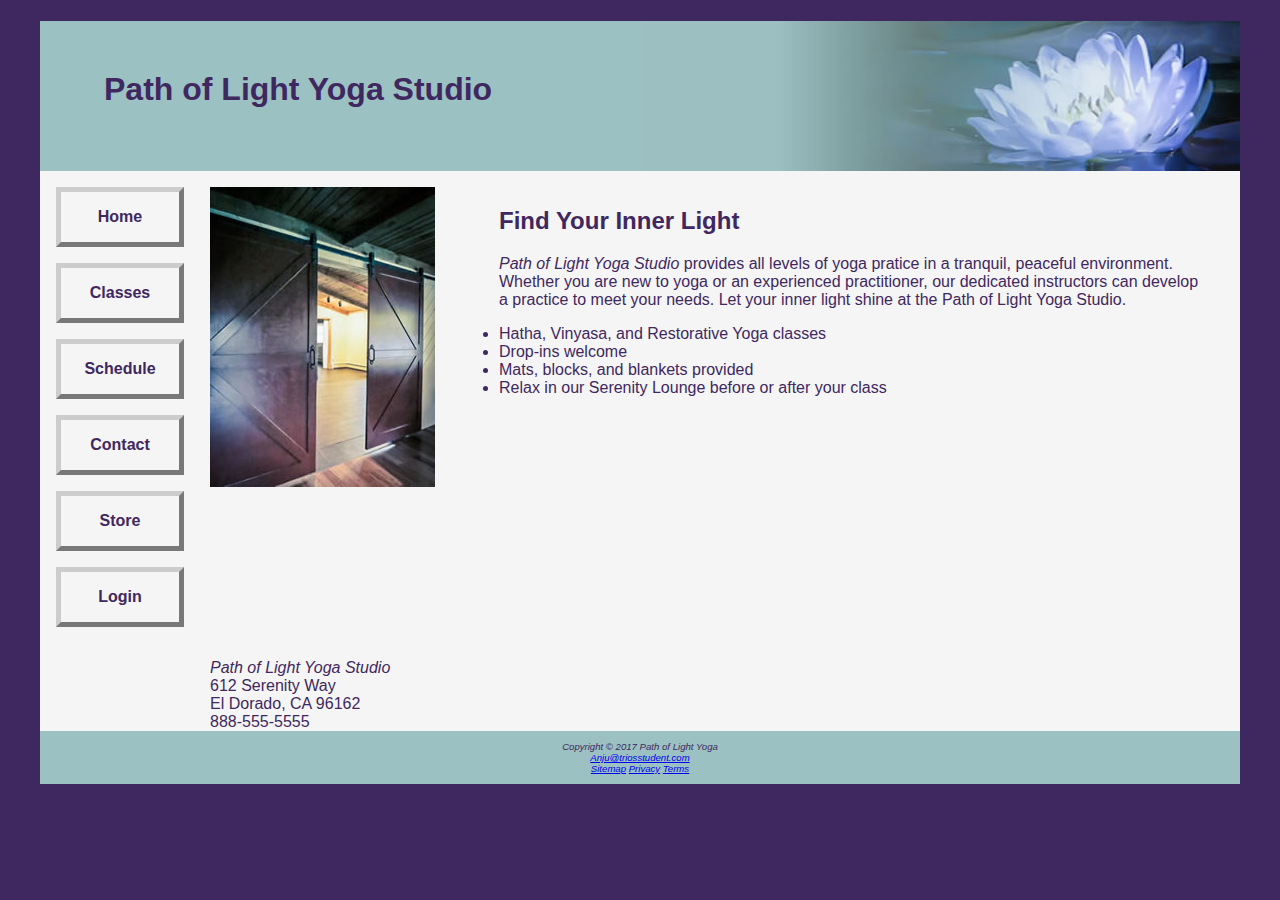
<file: index.html>
<!DOCTYPE html>
<html lang="en">
<head>
<title>Path of Light Yoga Studio</title>
<meta charset="utf-8">
	<meta name="viewport" content="width=device-width, initial-scale=1.0">
	<meta name="description" content="find your inner light through yoga">
<link href="css/yoga.css" rel="stylesheet">
</head>
<body>
<div id="wrapper">
<header>
<h1>Path of Light Yoga Studio</h1>
</header>
<nav>
 <ul>
    <li><a href="index.html">Home</a></li>
    <li><a href="classes.html">Classes</a></li>
    <li><a href="schedule.html">Schedule</a></li>
    <li><a href="contact.html">Contact</a></li>
	 <li><a href="store.html">Store</a></li>
	 <li><a href="login.html">Login</a></li>
  </ul>
</nav>
<main>
<img class="floatleft" src="images/yogadoor2.jpg" alt="yoga door" height="300" width="225" >
<h2>Find Your Inner Light</h2>
<p><span class="studio">Path of Light Yoga Studio</span> provides all levels of yoga pratice in a tranquil, peaceful environment. 
Whether you are new to yoga or an experienced practitioner, our dedicated instructors can develop a practice 
	to meet your needs. Let your inner light shine at the Path of Light Yoga Studio.</p>
<ul>
<li>Hatha, Vinyasa, and Restorative Yoga classes</li>
<li>Drop-ins welcome</li>
<li>Mats, blocks, and blankets provided</li>
<li>Relax in our Serenity Lounge before or after your class</li>
</ul>
<div class="clear">
<span class="studio">Path of Light Yoga Studio</span><br>
612 Serenity Way<br>
El Dorado, CA 96162<br>
	888-555-5555
</div>
</main>
<footer>
Copyright &copy; 2017 Path of Light Yoga<br>
<a href="Anju.Jose@triosstudent.com">Anju@triosstudent.com</a>
	
	<div class="footer_links">
    <div class="footer_links_wrapper">
        <span class="item"><a class="link " href="sitemap.html">Sitemap</a></span>
        <span class="item"><a class="link " href="privacy">Privacy</a></span>
        <span class="item"><a class="link " href="terms">Terms</a></span>
     
    </div>
</div>
</footer>
</div>	
</body>
</html>
</file>
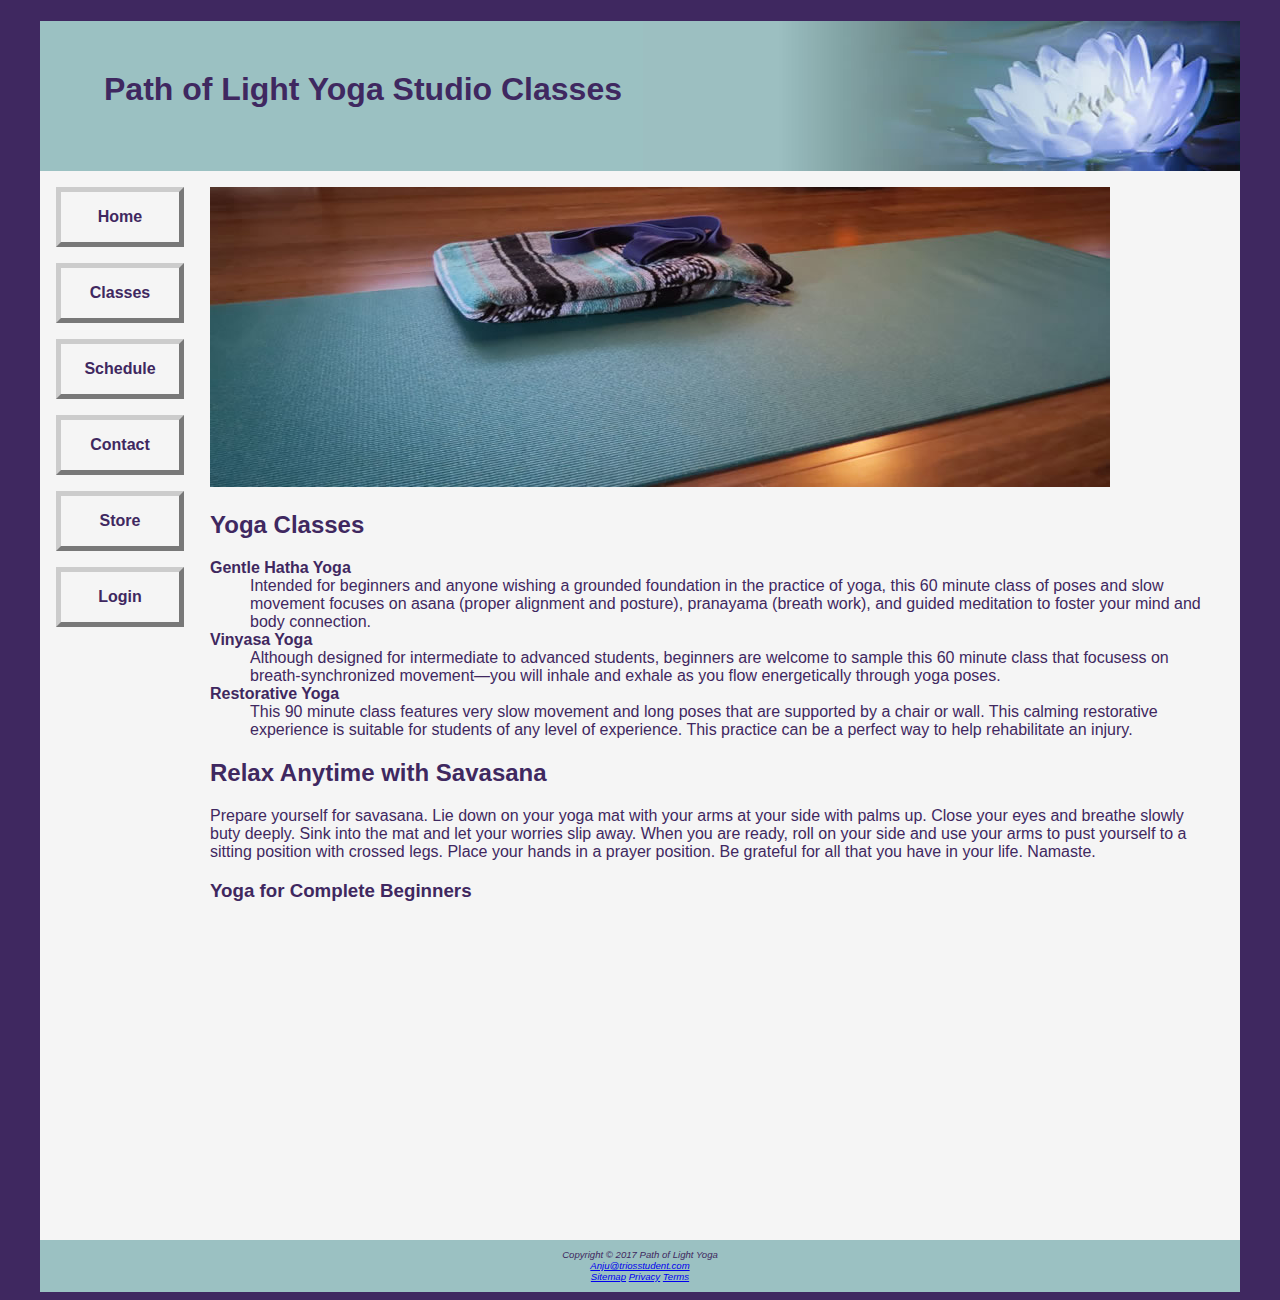
<file: classes.html>
<!DOCTYPE html>
<html lang="en">
<head>
<title>Path of Light Yoga Studio::Classes</title>
<meta charset="utf-8">
	<meta name="description" content="Path of Light Yoga studios classes">
	<meta name="viewport" content="width=device-width, initial-scale=1.0">
<link href="css/yoga.css" rel="stylesheet"> 
</head>
<body>
<div id="wrapper">
<header>
<h1>Path of Light Yoga Studio Classes</h1>
</header>
<nav>
<ul>
    <li><a href="index.html">Home</a></li>
    <li><a href="classes.html">Classes</a></li>
    <li><a href="schedule.html">Schedule</a></li>
    <li><a href="contact.html">Contact</a></li>
	<li><a href="store.html">Store</a></li>
	<li><a href="login.html">Login</a></li>
  </ul>
</nav>
<main>
<div>
<img src="images/yogamat.jpg" alt="yoga mat" height="300" width="900">
</div>
<h2>Yoga Classes</h2>
<dl>
<dt><strong>Gentle Hatha Yoga</strong></dt>
	<dd>Intended for beginners and anyone wishing a grounded foundation in the practice of yoga,
	this 60 minute class of poses and slow movement focuses on asana (proper alignment and posture),
	pranayama (breath work), and guided meditation to foster your mind and body connection.
	</dd>
<dt><strong>Vinyasa Yoga</strong></dt>
	<dd>Although designed for intermediate to advanced students, beginners are welcome to sample
	 this 60 minute class that focusess on breath-synchronized movement&mdash;you will inhale and exhale as you flow energetically through yoga poses.
	 </dd>
<dt><strong>Restorative Yoga</strong></dt>
	<dd>This 90 minute class features very slow movement and long poses that are supported
	by a chair or wall. This calming restorative experience is suitable for students of any level 
	of experience. This practice can be a perfect way to help rehabilitate an injury.
	</dd>
</dl>
<h2>Relax Anytime with Savasana</h2>
<p>Prepare yourself for savasana. Lie down on your yoga mat with your arms at your side with 
palms up. Close your eyes and breathe slowly buty deeply. Sink into the mat and let your 
worries slip away. When you are ready, roll on your side and use your arms to pust yourself 
to a sitting position with crossed legs. Place your hands in a prayer position. Be grateful for 
all that you have in your life. Namaste.</p>
	<h3>Yoga for Complete Beginners</h3>
	<iframe width="560" height="315" src="https://www.youtube.com/embed/0o0kNeOyH98" frameborder="0" allowfullscreen></iframe>
	
</main>
<footer>Copyright &copy; 2017 Path of Light Yoga<br>
<a href="Anju.Jose@triosstudent.com">Anju@triosstudent.com</a>
	<div class="footer_links">
    <div class="footer_links_wrapper">
        <span class="item"><a class="link " href="sitemap.html">Sitemap</a></span>
        <span class="item"><a class="link " href="privacy">Privacy</a></span>
        <span class="item"><a class="link " href="terms">Terms</a></span>
     
    </div>
</div>
</footer>
</div>	
</body>
</html>
</file>
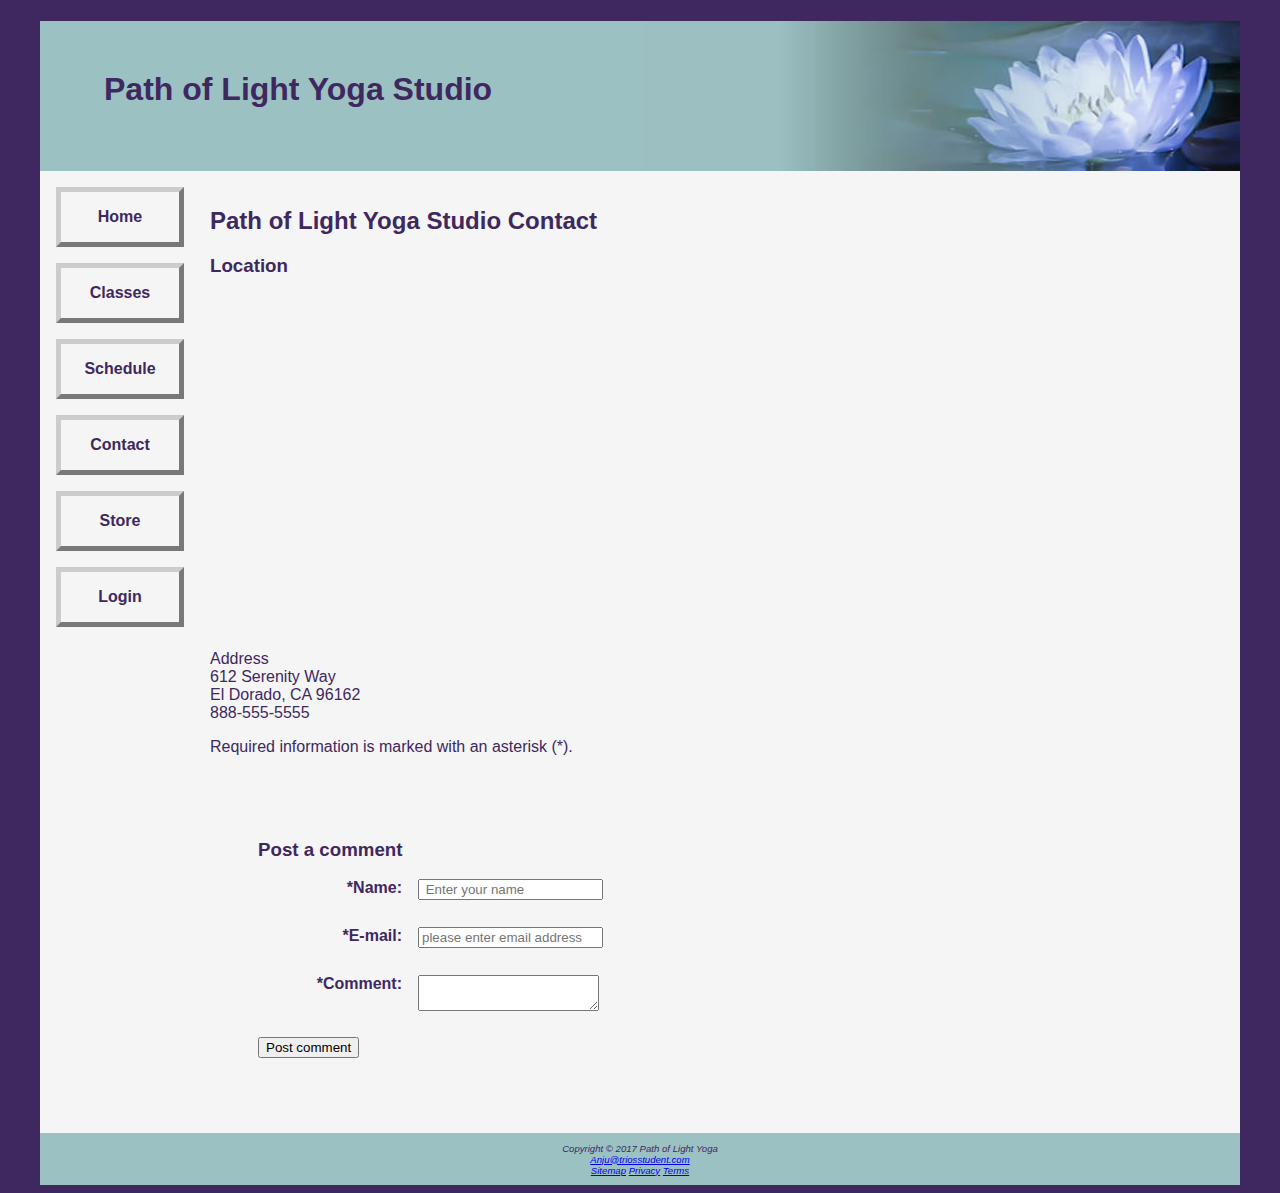
<file: contact.html>
<!DOCTYPE html>
<html lang="en">
<head>
<title>Path of Light Yoga Studio::Contact</title>
<meta charset="utf-8">
	<meta name="description" content="Path of Light yoga Studio contact">
	<meta name="viewport" content="width=device-width, initial-scale=1.0">
<link href="css/yoga.css" rel="stylesheet">
</head>
<body>
<div id="wrapper">
<header>
<h1>Path of Light Yoga Studio</h1>
</header>
<nav>
 <ul>
    <li><a href="index.html">Home</a></li>
    <li><a href="classes.html">Classes</a></li>
    <li><a href="schedule.html">Schedule</a></li>
    <li><a href="contact.html">Contact</a></li>
	 <li><a href="store.html">Store</a></li>
	 <li><a href="login.html">Login</a></li>
  </ul>
</nav>
<main>
<h2> Path of Light Yoga Studio Contact</h2>
	<h3>Location</h3>
	<iframe src="https://www.google.com/maps/embed?pb=!1m18!1m12!1m3!1d2905.7662810092834!2d-79.88782918508538!3d43.256319886022354!2m3!1f0!2f0!3f0!3m2!1i1024!2i768!4f13.1!3m3!1m2!1s0x882c9b7ae04cdcfb%3A0xe740d3eb2b8f6c14!2sShanti+Yoga+Studio!5e0!3m2!1sen!2sca!4v1508724340551" width="350" height="350" frameborder="0" style="border:0" allowfullscreen></iframe><br>
	Address<br>
	612 Serenity Way<br>
El Dorado, CA 96162<br>
	888-555-5555
	
<p>Required information is marked with an asterisk (*).</p>
	<form action="#" method="post">
		
<h3>Post a comment</h3>
<p>
<label for="name">*Name:</label>
<input name="name" id="name" type="text" required placeholder=" Enter your name" >
</p>
<p>
<label for="email">*E-mail:</label>
<input name="email" id="email" type="email" required placeholder="please enter email address">
</p>
<p>
<label for="comment">*Comment:</label>
<textarea name="myComments" id="myComments" rows="2" cols="20"
          required="required"></textarea>
</p>
		
<p><input type="button" value="Post comment" /></p>

</form>
</main>
<footer>
Copyright &copy; 2017 Path of Light Yoga<br>
<a href="Anju.Jose@triosstudent.com">Anju@triosstudent.com</a>
	<div class="footer_links">
    <div class="footer_links_wrapper">
        <span class="item"><a class="link " href="sitemap.html">Sitemap</a></span>
        <span class="item"><a class="link " href="privacy">Privacy</a></span>
        <span class="item"><a class="link " href="terms">Terms</a></span>
     
    </div>
</div>
</footer>
</div>	
</body>
</html>
</file>
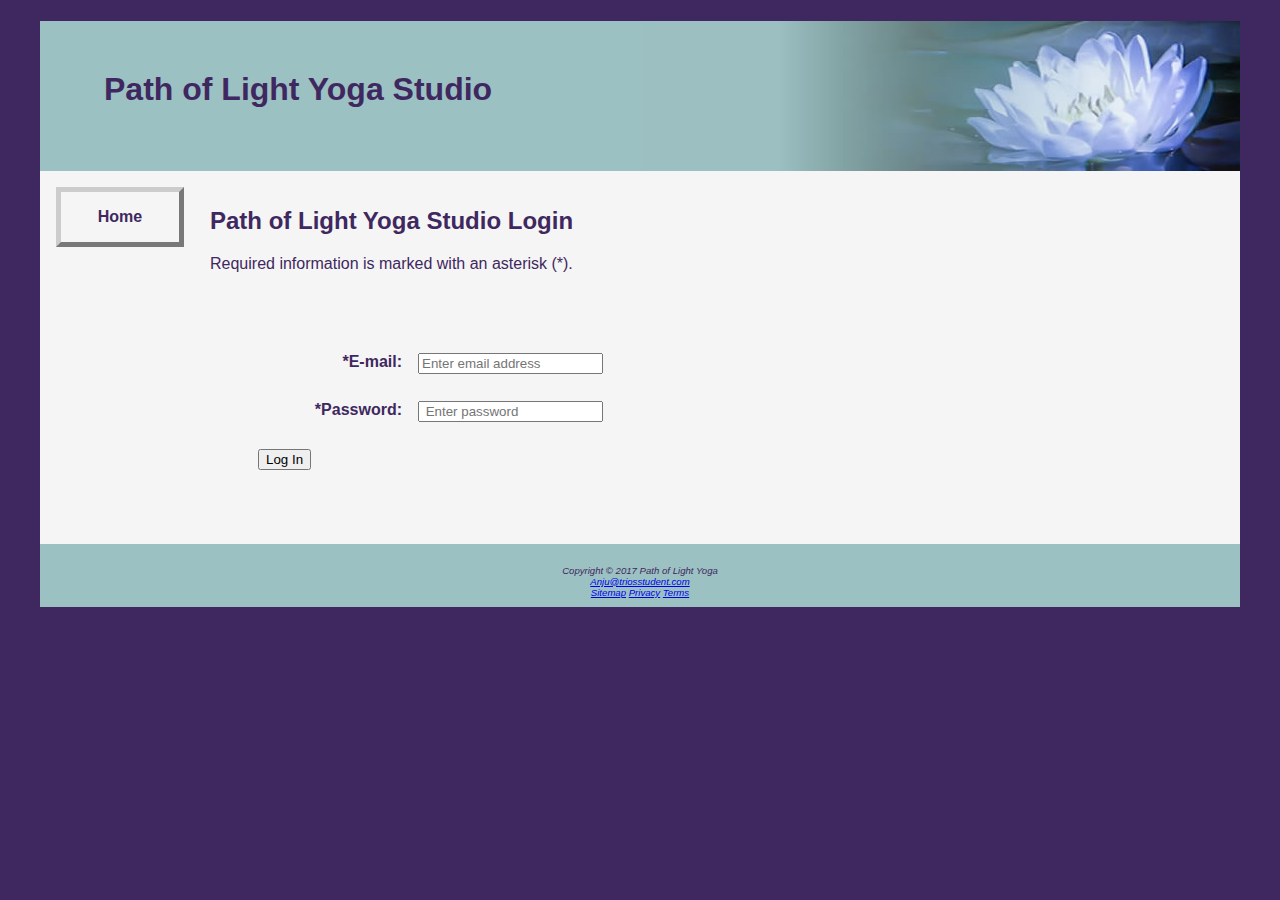
<file: login.html>
<!DOCTYPE html>
<html lang="en">
<head>
<title>Path of Light Yoga Studio :: Login</title>
<meta charset="utf-8">
<meta name="description" content="Path of Light Yoga studio store and mats">
<meta name="viewport" content="width=device-width, initial-scale=1.0">
<link href="css/yoga.css" rel="stylesheet">
</head>
<body>
  <div id="wrapper">
  <header>
    <h1>Path of Light Yoga Studio</h1>
	  </header>
 <nav>
 <ul>
    <li><a href="index.html">Home</a></li>
	 </ul>
  
	  </nav>
       <main>
<h2> Path of Light Yoga Studio Login</h2>
<p>Required information is marked with an asterisk (*).</p>
	<form action="#" method="post">
<p>
<label for="email">*E-mail:</label>
<input name="email" id="email" type="email" required placeholder="Enter email address">
</p>
		<p>
<label for="password">*Password:</label>
<input name="pword" id="pword" type="password" required placeholder=" Enter password" >
</p>

<p><input type="submit" value="Log In" /></p>
</form>

</main>
	  
  <footer>
    <br>Copyright &copy; 2017 Path of Light Yoga
    <br><a href="Anju.Jose@triosstudent.com">Anju@triosstudent.com</a>
	  <div class="footer_links">
    <div class="footer_links_wrapper">
        <span class="item"><a class="link " href="sitemap.html">Sitemap</a></span>
        <span class="item"><a class="link " href="privacy">Privacy</a></span>
        <span class="item"><a class="link " href="terms">Terms</a></span>
     
    </div>
</div>
  </footer>
  </div>
</body>
</html>
</file>
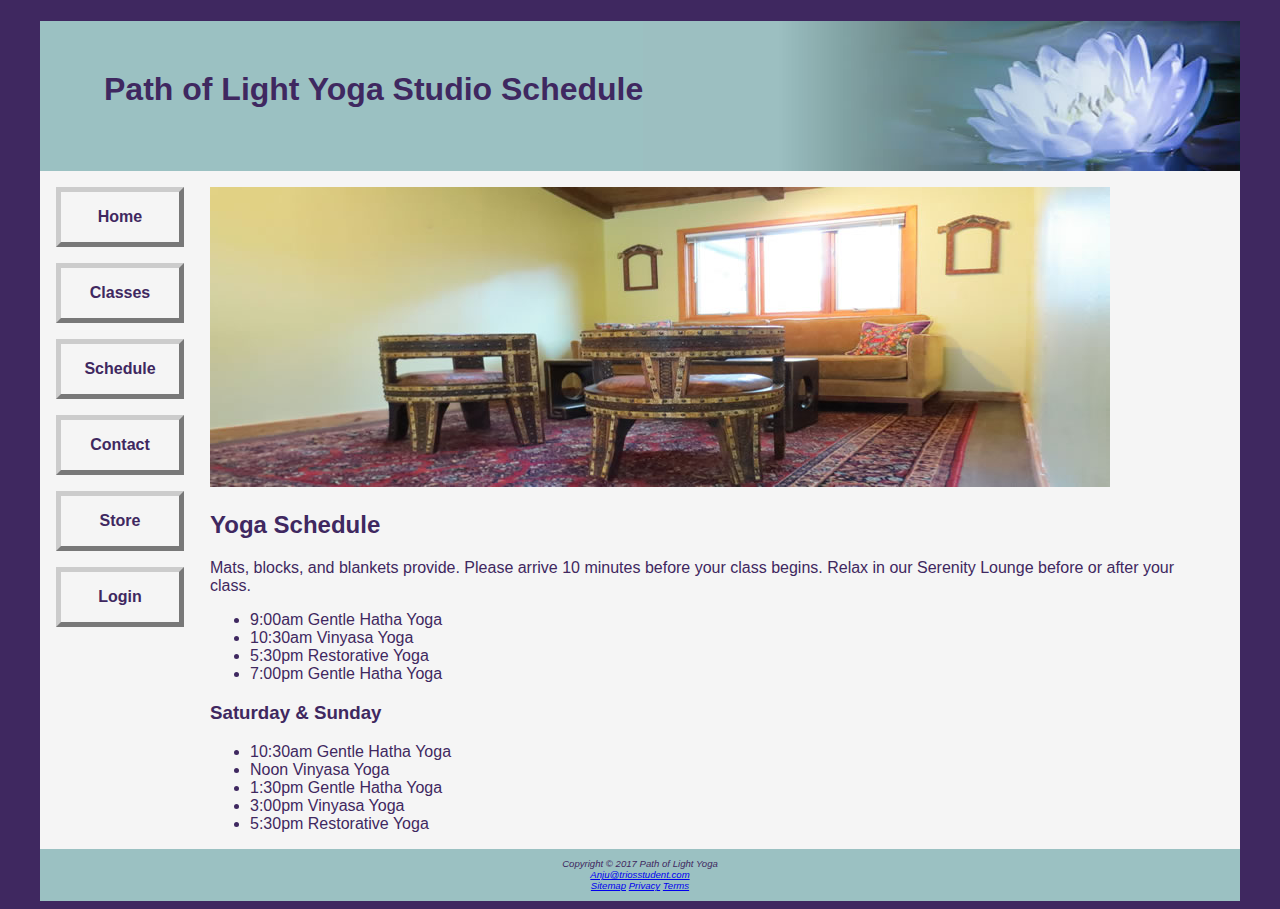
<file: schedule.html>
<!DOCTYPE html>
<!Charles Freed>
<html lang="en">
<head>
<title>Path of Light Yoga::Schedule</title>
<meta charset="utf-8">
	<meta name="description" content="Path of Light Yoga studios classes">
	<meta name="viewport" content="width=device-width, initial-scale=1.0">
<link href="css/yoga.css" rel="stylesheet">
</head>
<body>
<div id="wrapper">
<header>
<h1>Path of Light Yoga Studio Schedule</h1>
</header>
<nav>
  <ul>
    <li><a href="index.html">Home</a></li>
    <li><a href="classes.html">Classes</a></li>
    <li><a href="schedule.html">Schedule</a></li>
    <li><a href="contact.html">Contact</a></li>
	  <li><a href="store.html">Store</a></li>
	  <li><a href="login.html">Login</a></li>
  </ul>
</nav>
<main>
<div id="hero"><img src="images/yogalounge.jpg" alt="yoga lounge" height="300" width="900">
</div>
<h2>Yoga Schedule</h2>
<p>Mats, blocks, and blankets provide. Please arrive 10 minutes before your class begins. 
Relax in our Serenity Lounge before or after your class.</p>

<ul>
    
    <li>9:00am Gentle Hatha Yoga</li>
    
    <li>10:30am Vinyasa Yoga</li>
    
    <li>5:30pm Restorative Yoga</li>
    
    <li>7:00pm Gentle Hatha Yoga</li>
    
</ul>
        
 <h3>Saturday & Sunday</h3>
        
<ul>
    
    <li>10:30am Gentle Hatha Yoga</li>
    
    <li>Noon Vinyasa Yoga</li>
    
    <li>1:30pm Gentle Hatha Yoga</li>
    
    <li>3:00pm Vinyasa Yoga</li>
    
    <li>5:30pm Restorative Yoga</li>
    
</ul>
</main>
<footer>Copyright &copy; 2017 Path of Light Yoga<br>
<a href="Anju.Jose@triosstudent.com">Anju@triosstudent.com</a>
	<div class="footer_links">
    <div class="footer_links_wrapper">
        <span class="item"><a class="link " href="sitemap.html">Sitemap</a></span>
        <span class="item"><a class="link " href="privacy">Privacy</a></span>
        <span class="item"><a class="link " href="terms">Terms</a></span>
     
    </div>
</div>
</footer>
</div>	
</body>
</html>
</file>
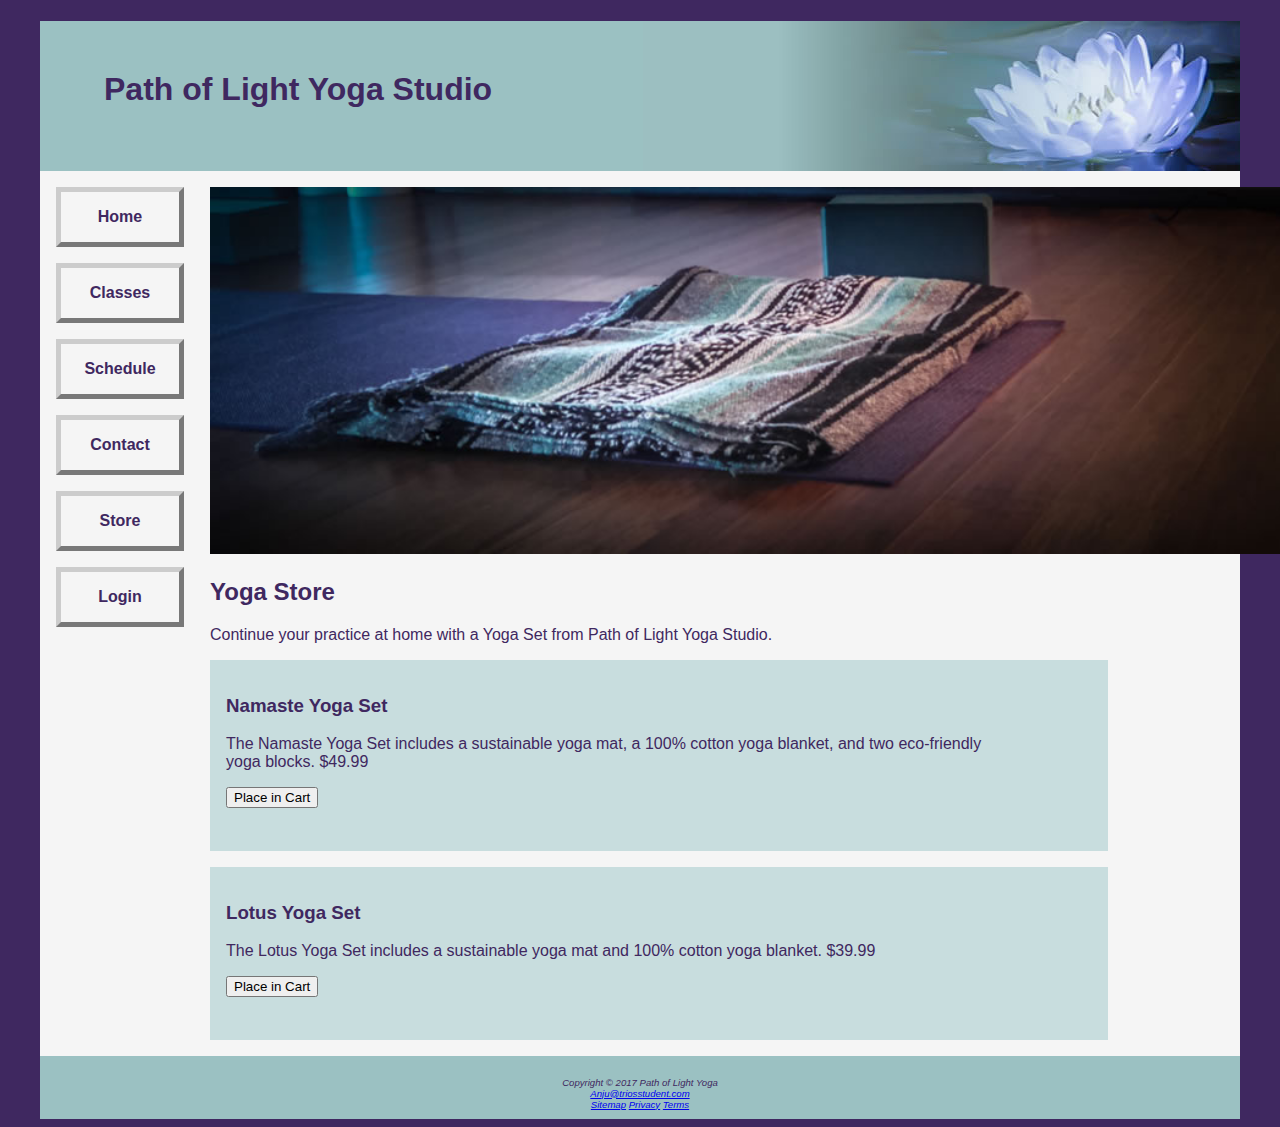
<file: store.html>
<!DOCTYPE html>
<html lang="en">
<head>
<title>Path of Light Yoga Studio :: Store</title>
<meta charset="utf-8">
<meta name="description" content="Path of Light Yoga studio store and mats">
<meta name="viewport" content="width=device-width, initial-scale=1.0">
<link href="css/yoga.css" rel="stylesheet">
	
</head>
<body>
  <div id="wrapper">
  <header>
    <h1>Path of Light Yoga Studio</h1>
  </header>
  <nav>
   <ul>
     <li><a href="index.html">Home</a></li>
     <li><a href="classes.html">Classes</a></li>
     <li><a href="schedule.html">Schedule</a></li>
     <li><a href="contact.html">Contact</a></li>
     <li><a href="store.html">Store</a></li>
	   <li><a href="login.html">Login</a></li>
   </ul>
  </nav>
  <main>
    <div id="hero">
     <img src="images/store.jpg" alt="A yoga mat" width="1100">
    </div>
      <h2>Yoga Store</h2>
      <p>Continue your practice at home with a Yoga Set from Path of Light Yoga Studio.</p>
      <section>
        <h3>Namaste Yoga Set</h3>
        <p>The Namaste Yoga Set includes a sustainable yoga mat, a 100% cotton yoga blanket, and two eco-friendly<br> yoga blocks. $49.99</p>
        <form method="post" action="#">
          <input type="hidden" name="desc1" id="desc1" value="Namaste Yoga Set">
          <input type="hidden" name="costl" id="costl" value="49.99">
          <input type="submit" value="Place in Cart">
        </form>
      </section>
      <section>
        <h3>Lotus Yoga Set</h3>
        <p>The Lotus Yoga Set includes a sustainable yoga mat and 100% cotton yoga blanket. $39.99</p>
        <form method="post" action="#">
          <input type="hidden" name="desc2" id="desc2" value="Lotus Yoga Set">
          <input type="hidden" name="cost2" id="cost2" value="39.99">
          <input type="submit" value="Place in Cart">
        </form>
      </section>
  </main>
  <footer>
    <br>Copyright &copy; 2017 Path of Light Yoga
    <br><a href="Anju.Jose@triosstudent.com">Anju@triosstudent.com</a>
	  <div class="footer_links">
    <div class="footer_links_wrapper">
        <span class="item"><a class="link " href="sitemap.html">Sitemap</a></span>
        <span class="item"><a class="link " href="privacy">Privacy</a></span>
        <span class="item"><a class="link " href="terms">Terms</a></span>
     
    </div>
</div>
  </footer>
  </div>
</body>
</html>
</file>
<file: css/yoga.css>
/* CSS Document */

* { box-sizing: border-box; }

body { background-color: #3F2860; 
		color: #3F2860;
		font-family: Verdana, Arial, sans-serif; }
 
header { background-color: #9BC1C2; 
		 background-image: url(../images/lilyheader.jpg);
		 background-position: right;
		 background-repeat: no-repeat;
		 height: 150px; }
		 
h1 {padding-top: 50px;
	padding-left: 2em; }
	
	
 nav {  float: left;
		width: 160px;
		font-weight: bold;
		padding: 1em; }
		
nav a { text-decoration: none;
		font-weight: bold;
		padding: 1em;
	    display: block;
		text-align: center;
		border: 5px outset #CCCCCC;
		margin-bottom: 1em; }
		
nav a:link { color: #3F2860;}
nav a:visited { color: #497777;}
nav a:hover { color: #A26100;
			  border: 3px inset #333333; }


nav ul { list-style-type: none; margin: 0; padding: 0; }			  

.studio {font-style: italic; }

main { margin-left: 170px;
       padding-top: 1em;
	   padding-right: 2em;
	   display: block; }
	   
.floatleft { float: left;
			 margin-right: 4em; } 

footer { font-size: .60em;
		 background-color: #9BC1C2;
		 font-style: italic;
		 text-align: center;
		 padding: 1em; }
		
.clear { clear: both;}

#wrapper { background-color: #F5F5F5;
		margin-left: auto;
		  margin-right: auto;
		  width: 80%;
		  min-width: 1200px;
		  max-width: 1480px; }
 
caption { margin: 1em;
		  font-weight: bold;
		  font-size: 120%;}	  
		  
header, nav, main, footer { display: block; }

label { float:left;
		text-align: right;
        font-weight: bold;
		width: 10em;
		padding-right: 1em;
		display: block;}
 
		
input, textarea { margin-bottom: 2em;
				 display: block;}
#submit { margin-left: 15em;
}

form {padding: 3em;}


#mobile { display: none; 
}

#desktop { display: inline; 
}

* { box-sizing: border-box; 
}

header, nav, main, footer { display: block; 
}
section {
          background-color: #c8ddde;
          width: 90%;
          padding: 1em;
          margin-left: 0;
          margin-right: 0;
          margin-bottom: 1em;
          margin-top: 1em;
}
section form {
               padding: 0;
}

@media only screen and (max-width: 1024px) {
    body { margin: 0; padding: 0; }
    #wrapper { width: 100%; min-width: 0; margin: 0; padding: 0; }
    header { padding-top: 1px; }
    nav { float: none; width: auto; padding-left: 2em; }
    nav a { padding: 0.2em; margin-left: 0.3em; float: left; width: 23%; }
    main { padding-top: 2.5em; padding-bottom: 2.5em; padding-left: 1em; padding-right: 1em; margin: 0; font-size: 90%; float: none; }
    #hero img { width: 100%; height: auto; }
    h2, h3, p, dl { padding-left: 2em; padding-right: 2em; }
    main ul { margin-left: 2em; }
    .floatleft { margin-left: 2em; margin-bottom: 1em; }
    .clear { padding-left: 2em; }
}
@media only all and (max-width: 768px) {
    h1 { font-size: 2em; padding-top: 0.25em; padding-left: 1.5em; width: 85%; text-align: center; }
    nav a { padding: 0.5em; width: 45%; float: left; min-width: 6em; margin-left: 0.5em; }
    main { padding-top: 0; }
    .floatleft { float: none; display: none; }
    #hero { display: none; }
    footer { padding: 0.5em; margin: 0; }
    #mobile { display: inline; }
    #desktop { display: none; }
}
</file>
